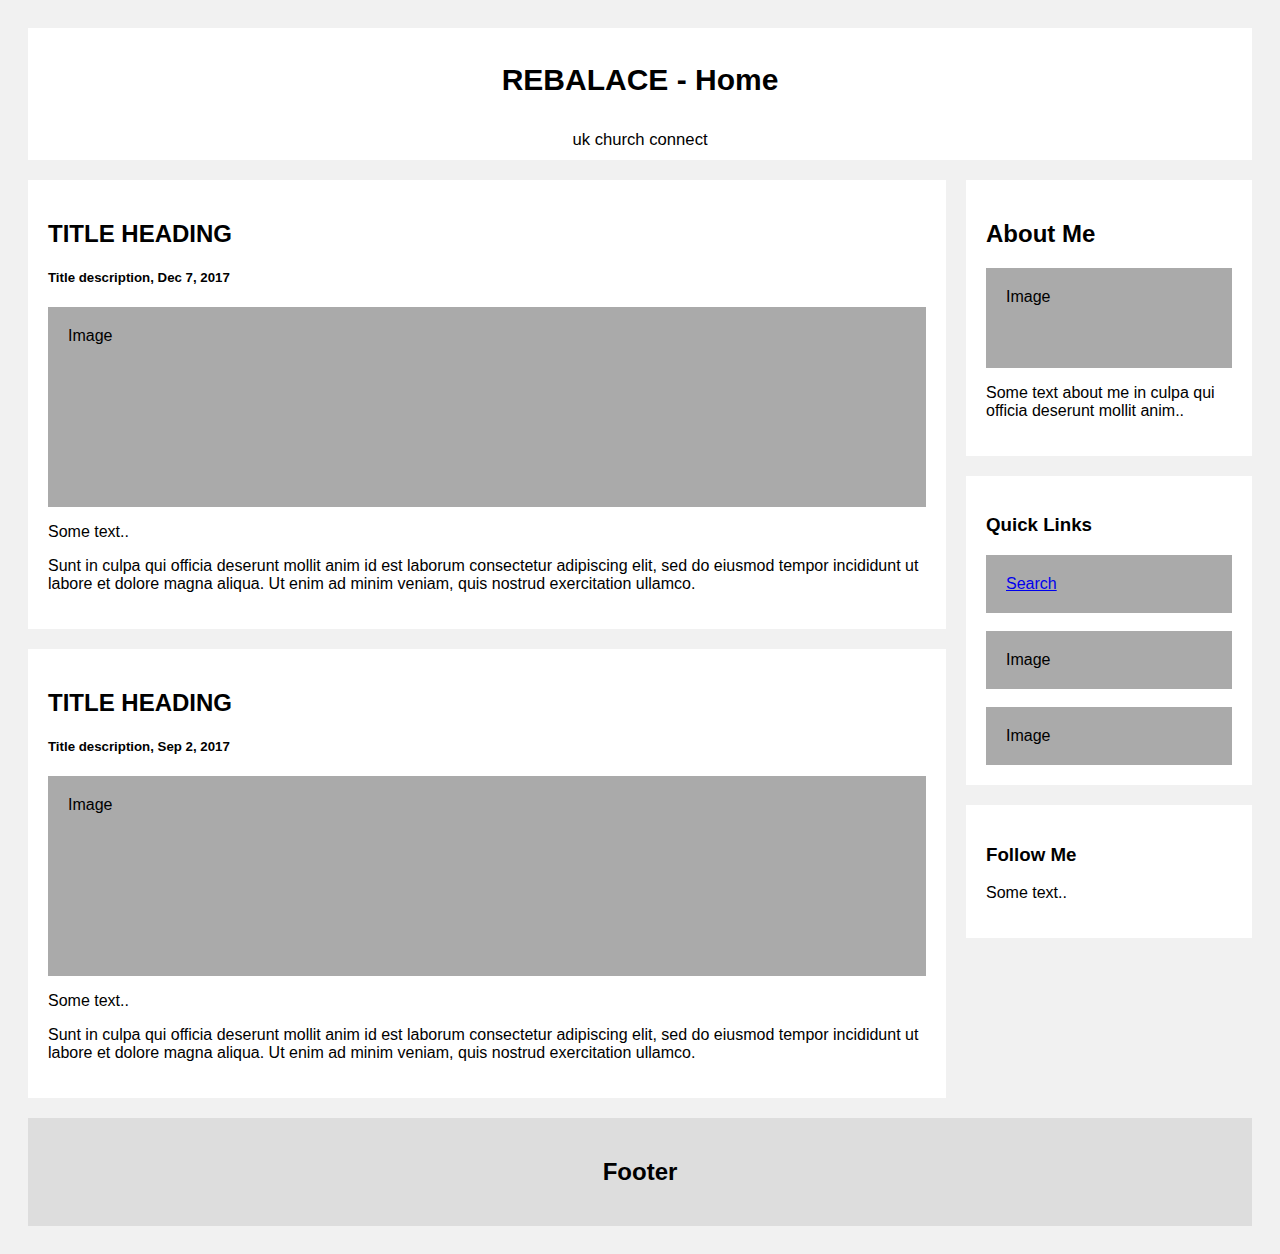
<file: index.html>
<!DOCTYPE html>
<html>
<head>
<meta name="viewport" content="width=device-width, initial-scale=1">
<link rel="stylesheet" href="style.css">
</head>
<body>

<div class="header">
  <h2>REBALACE - Home</h2>
  <sub>uk church connect</sub>
</div>

<div class="row">
  <div class="leftcolumn">
    <div class="card">
      <h2>TITLE HEADING</h2>
      <h5>Title description, Dec 7, 2017</h5>
      <div class="fakeimg" style="height:200px;">Image</div>
      <p>Some text..</p>
      <p>Sunt in culpa qui officia deserunt mollit anim id est laborum consectetur adipiscing elit, sed do eiusmod tempor incididunt ut labore et dolore magna aliqua. Ut enim ad minim veniam, quis nostrud exercitation ullamco.</p>
    </div>
    <div class="card">
      <h2>TITLE HEADING</h2>
      <h5>Title description, Sep 2, 2017</h5>
      <div class="fakeimg" style="height:200px;">Image</div>
      <p>Some text..</p>
      <p>Sunt in culpa qui officia deserunt mollit anim id est laborum consectetur adipiscing elit, sed do eiusmod tempor incididunt ut labore et dolore magna aliqua. Ut enim ad minim veniam, quis nostrud exercitation ullamco.</p>
    </div>
  </div>
  <div class="rightcolumn">
    <div class="card">
      <h2>About Me</h2>
      <div class="fakeimg" style="height:100px;">Image</div>
      <p>Some text about me in culpa qui officia deserunt mollit anim..</p>
    </div>
    <div class="card">
      <h3>Quick Links</h3>
      <div class="fakeimg"><a href="search.html">Search</a></div><br>
      <div class="fakeimg">Image</div><br>
      <div class="fakeimg">Image</div>
    </div>
    <div class="card">
      <h3>Follow Me</h3>
      <p>Some text..</p>
    </div>
  </div>
</div>

<div class="footer">
  <h2>Footer</h2>
</div>

</body>
</html>
</file>
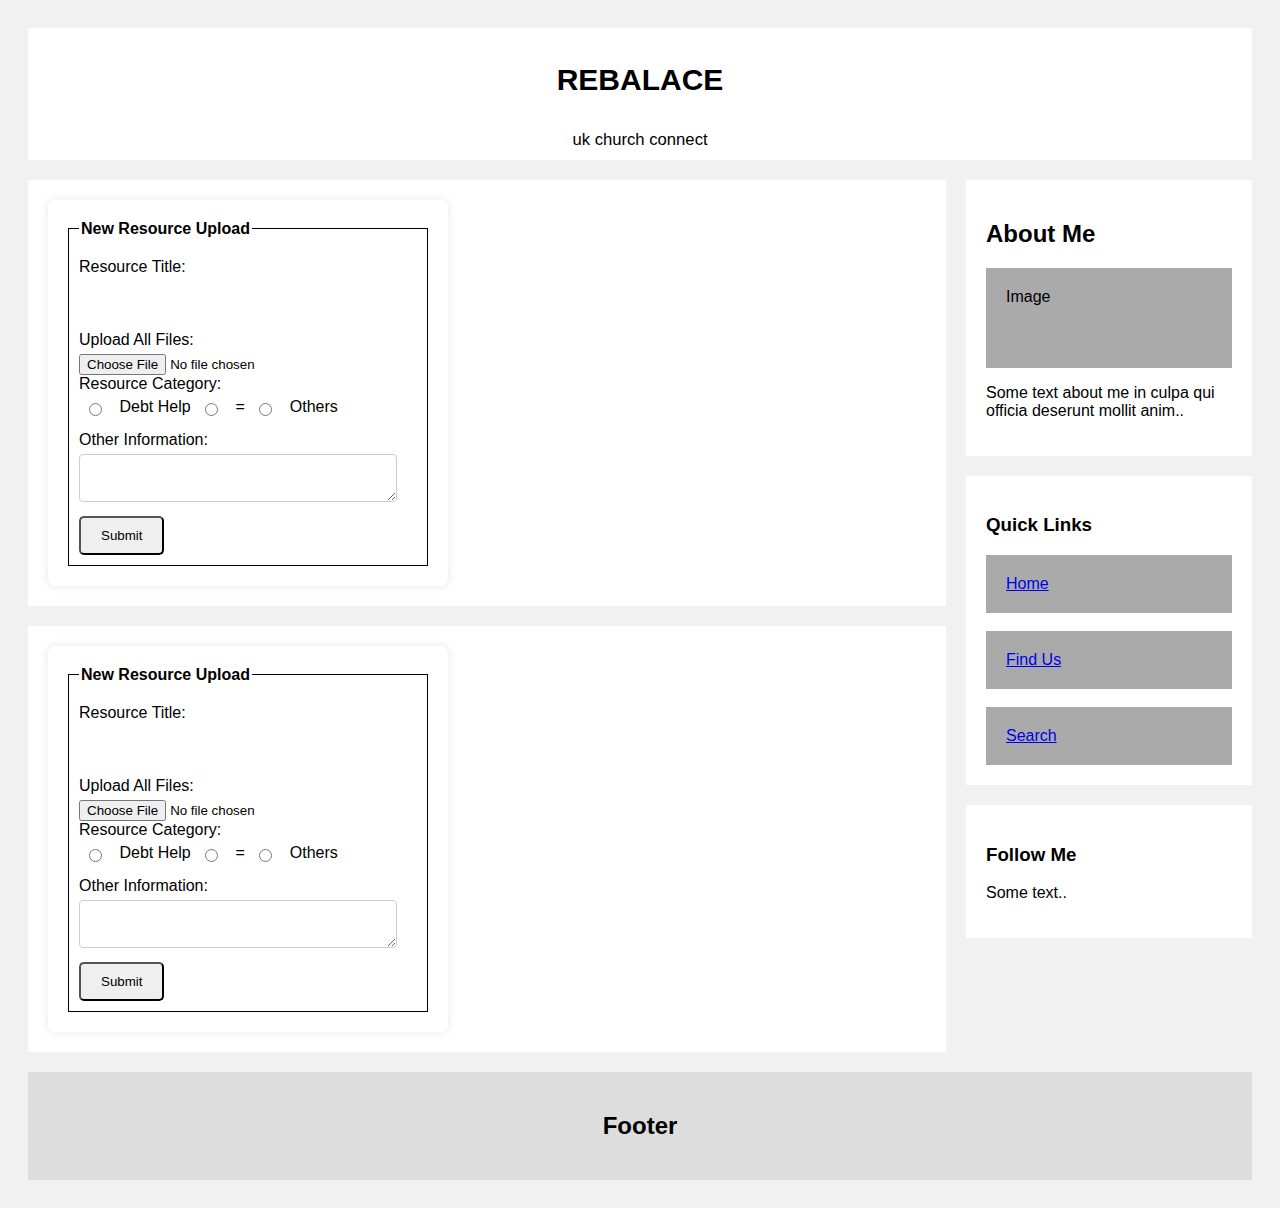
<file: create.html>
<!DOCTYPE html>
<html>
<head>
<meta name="viewport" content="width=device-width, initial-scale=1">
<link rel="stylesheet" href="style.css">
</head>
<body>

<div class="header">
  <h2>REBALACE</h2>
  <sub>uk church connect</sub>
</div>

<div class="row">
  <div class="leftcolumn">
    <div class="card">
    <form>
        <fieldset>
            <legend>New Resource Upload</legend>
            <label for="name">Resource Title:</label>
            <input type="text" id="name" name="name" required />
            <label for="password">Upload All Files:</label>
            <input type="file" required />
            <label>Resource Category:</label>
            <div class="gender-group">
                <input type="radio" name="gender" value="male" id="male" required />
                <label for="male">Debt Help</label>
                <input type="radio" name="gender" value="female" id="female" />
                <label for="female">=</label>
                <input type="radio" name="gender" value="others" id="others" />
                <label for="others">Others</label>
            </div>
            <label for="address">Other Information:</label>
            <textarea id="address" name="address" required></textarea>
            <input type="submit" value="Submit" />
        </fieldset>
    </form>
    
    </div>
    <div class="card">
            <form>
        <fieldset>
            <legend>New Resource Upload</legend>
            <label for="name">Resource Title:</label>
            <input type="text" id="name" name="name" required />
            <label for="password">Upload All Files:</label>
            <input type="file" required />
            <label>Resource Category:</label>
            <div class="gender-group">
                <input type="radio" name="gender" value="male" id="male" required />
                <label for="male">Debt Help</label>
                <input type="radio" name="gender" value="female" id="female" />
                <label for="female">=</label>
                <input type="radio" name="gender" value="others" id="others" />
                <label for="others">Others</label>
            </div>
            <label for="address">Other Information:</label>
            <textarea id="address" name="address" required></textarea>
            <input type="submit" value="Submit" />
        </fieldset>
    </form>

    </div>
  </div>
  <div class="rightcolumn">
    <div class="card">
      <h2>About Me</h2>
      <div class="fakeimg" style="height:100px;">Image</div>
      <p>Some text about me in culpa qui officia deserunt mollit anim..</p>
    </div>
    <div class="card">
      <h3>Quick Links</h3>
      <div class="fakeimg"><a href="index.html">Home</a></div><br>
      <div class="fakeimg"><a href="find_us.html">Find Us</a></div><br>
      <div class="fakeimg"><a href="search.html">Search</a></div>

    </div>
    <div class="card">
      <h3>Follow Me</h3>
      <p>Some text..</p>
    </div>
  </div>
</div>

<div class="footer">
  <h2>Footer</h2>
</div>

</body>
</html>
</file>
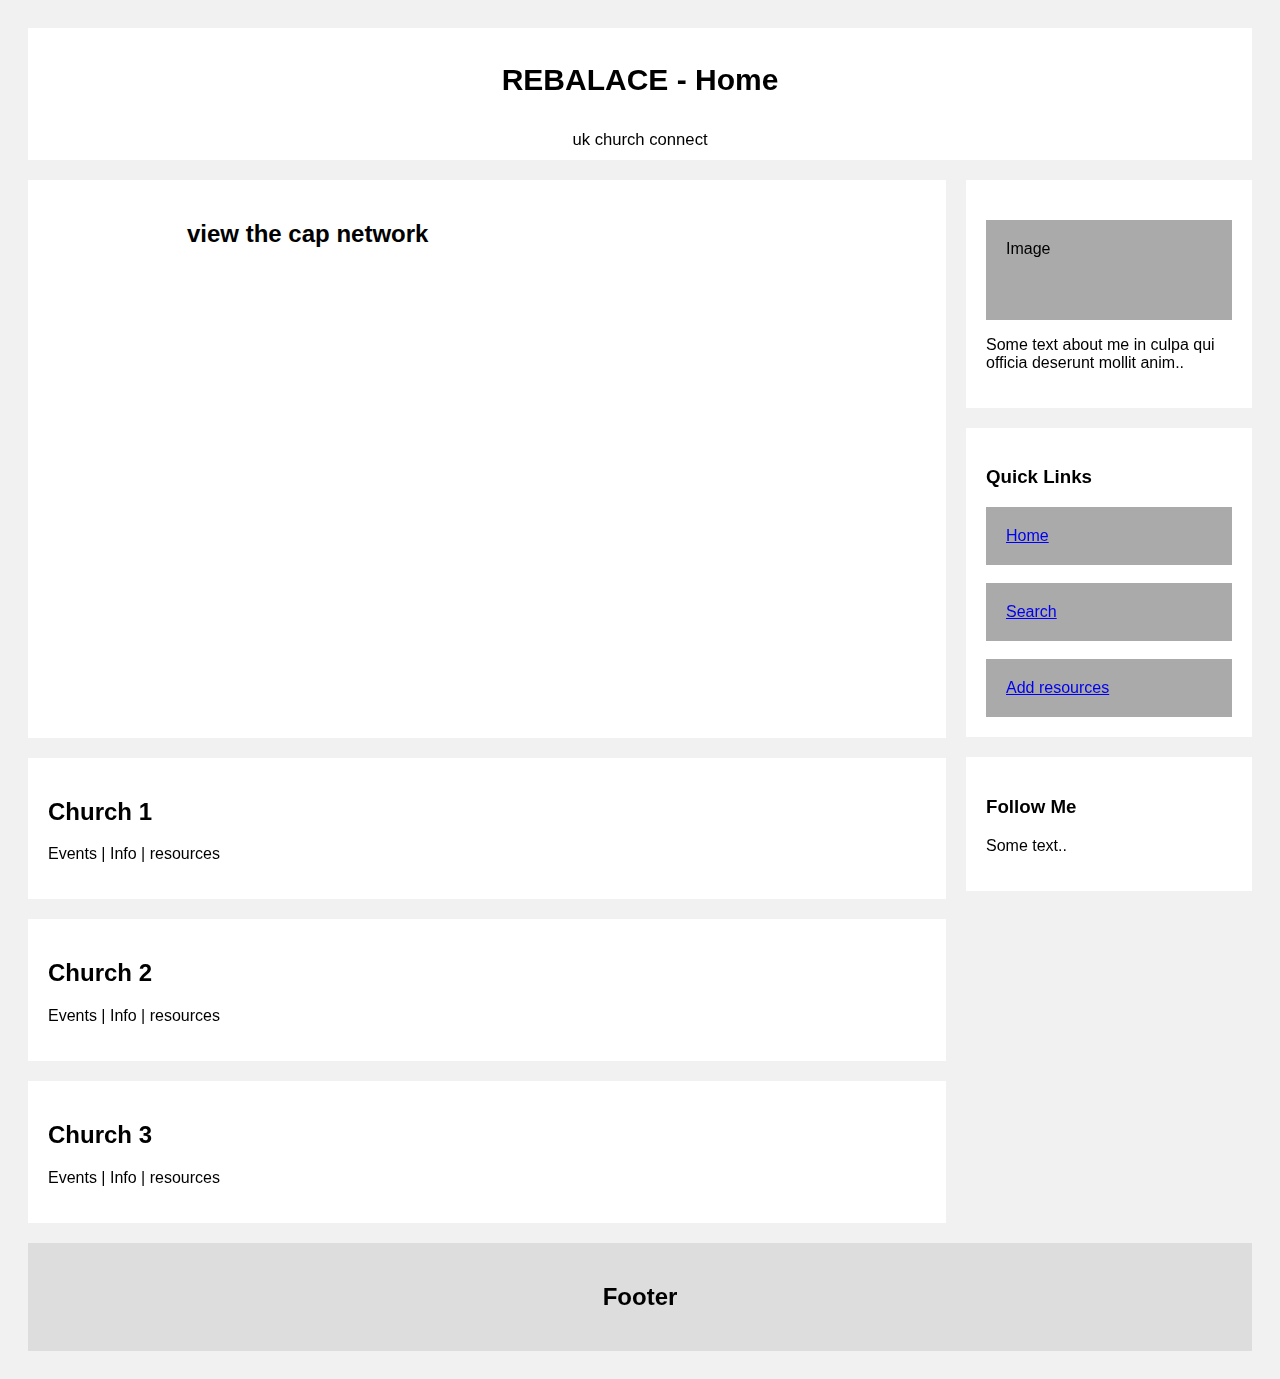
<file: find_us.html>
<!DOCTYPE html>
<html>
<head>
<meta name="viewport" content="width=device-width, initial-scale=1">
<link rel="stylesheet" href="style.css">
</head>
<body>

<div class="header">
  <h2>REBALACE - Home</h2>
  <sub>uk church connect</sub>
</div>

<div class="row">

  <div class="leftcolumn">
    <div class="card">
      <div style="display: grid; justify-content: center">
        <h2>view the cap network</h2>
        <iframe src="https://www.google.com/maps/embed?pb=!1m18!1m12!1m3!1d207684.88014990167!2d-1.6681200538703835!3d53.37703150309729!2m3!1f0!2f0!3f0!3m2!1i1024!2i768!4f13.1!3m3!1m2!1s0x4879788f569b2f99%3A0x622479ec57d88688!2sChristians%20Against%20Poverty!5e0!3m2!1sen!2suk!4v1761821670952!5m2!1sen!2suk" width="600" height="450" style="border:0;" allowfullscreen="" loading="lazy" referrerpolicy="no-referrer-when-downgrade"></iframe>
      </div>
    </div>

    <div class="card">
      <h2>Church 1</h2>
      <p>Events | Info | resources</p>
    </div>
    <div class="card">
      <h2>Church 2</h2>
      <p>Events | Info | resources</p>
    </div>
    <div class="card">
      <h2>Church 3</h2>
      <p>Events | Info | resources</p>
    </div>
      

  </div>
  <div class="rightcolumn">
    <div class="card">
      <h2></h2>
      <div class="fakeimg" style="height:100px;">Image</div>
      <p>Some text about me in culpa qui officia deserunt mollit anim..</p>
    </div>
    <div class="card">
      <h3>Quick Links</h3>
      <div class="fakeimg"><a href="index.html">Home</a></div><br>
      <div class="fakeimg"><a href="search.html">Search</a></div><br>
      <div class="fakeimg"><a href="create.html">Add resources</a></div>
    </div>
    <div class="card">
      <h3>Follow Me</h3>
      <p>Some text..</p>
    </div>
  </div>
</div>

<div class="footer">
  <h2>Footer</h2>
</div>

</body>
</html>
</file>
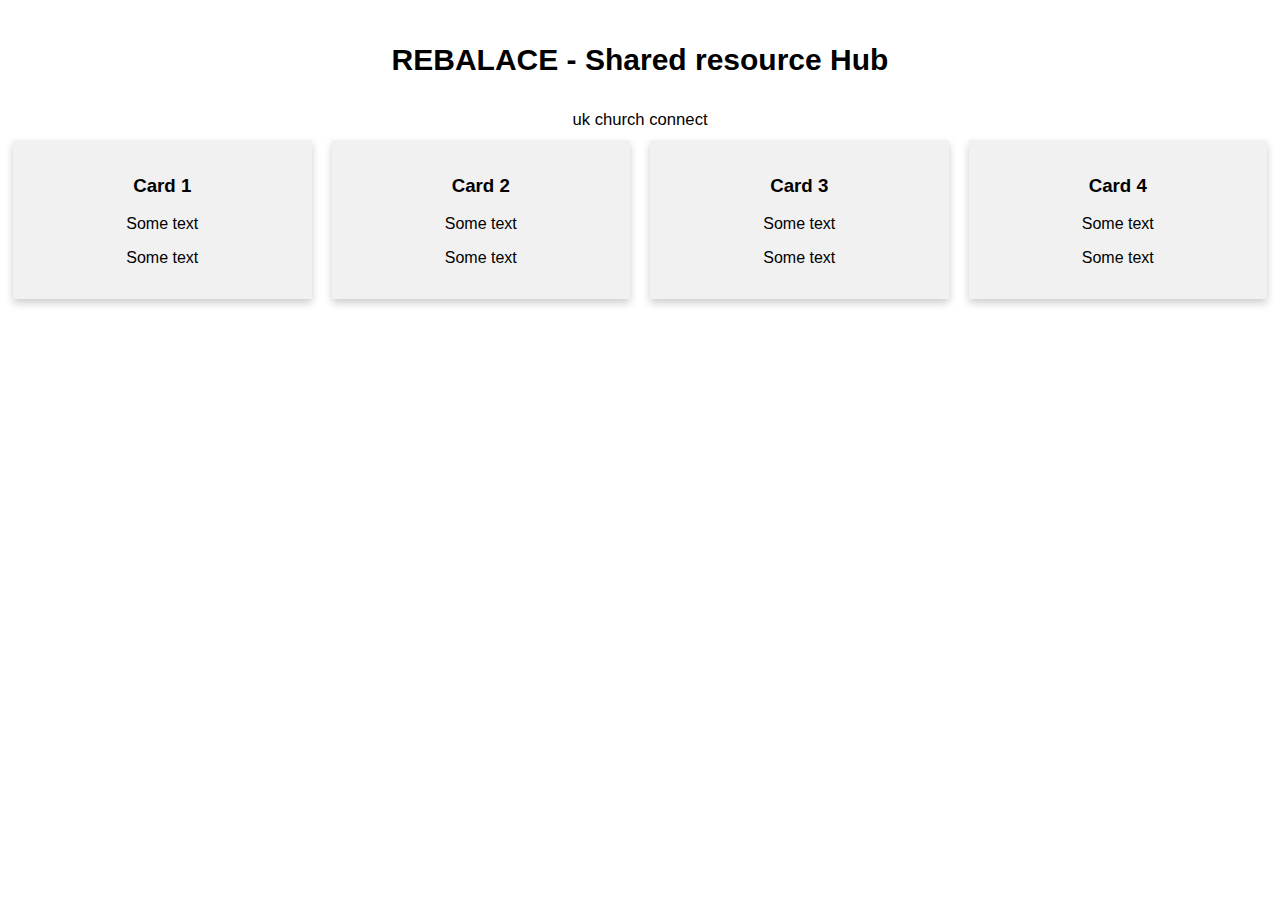
<file: search.html>
<!DOCTYPE html>
<html>
<head>
<meta name="viewport" content="width=device-width, initial-scale=1">
<link rel="stylesheet" href="search.css">

</head>
<body>

<div class="header">
  <h2>REBALACE - Shared resource Hub</h2>
  <sub>uk church connect</sub>
</div>

<div class="row card">
  <div class="column">
    <div class="topic-card">
      <h3>Card 1</h3>
      <p>Some text</p>
      <p>Some text</p>
    </div>
  </div>

  <div class="column">
    <div class="topic-card">
      <h3>Card 2</h3>
      <p>Some text</p>
      <p>Some text</p>
    </div>
  </div>
  
  <div class="column">
    <div class="topic-card">
      <h3>Card 3</h3>
      <p>Some text</p>
      <p>Some text</p>
    </div>
  </div>
  
  <div class="column">
    <div class="topic-card">
      <h3>Card 4</h3>
      <p>Some text</p>
      <p>Some text</p>
    </div>
  </div>
</div>

</body>
</html>
</file>
<file: style.css>
* {
  box-sizing: border-box;
}

/* Add a gray background color with some padding */
body {
  font-family: Arial;
  padding: 20px;
  background: #f1f1f1;
}

/* Header/Blog Title */
.header {
  padding: 10px;
  font-size: 20px;
  text-align: center;
  background: white;
}

/* Create two unequal columns that floats next to each other */
/* Left column */
.leftcolumn {   
  float: left;
  width: 75%;
}

/* Right column */
.rightcolumn {
  float: left;
  width: 25%;
  padding-left: 20px;
}

/* Fake image */
.fakeimg {
  background-color: #aaa;
  width: 100%;
  padding: 20px;
}

/* Add a card effect for articles */
.card {
   background-color: white;
   padding: 20px;
   margin-top: 20px;
}

/* Clear floats after the columns */
.row:after {
  content: "";
  display: table;
  clear: both;
}

/* Footer */
.footer {
  padding: 20px;
  text-align: center;
  background: #ddd;
  margin-top: 20px;
}

/* Responsive layout - when the screen is less than 800px wide, make the two columns stack on top of each other instead of next to each other */
@media screen and (max-width: 800px) {
  .leftcolumn, .rightcolumn {   
    width: 100%;
    padding: 0;
  }
}

/* Style the search box inside the navigation bar */
.card input[type=text] {
  padding: 6px;
  border: none;
  margin-top: 8px;
  margin-right: 16px;
  font-size: 17px;
}



form {
    width: 400px;
    background-color: #fff;
    padding: 20px;
    border-radius: 8px;
    box-shadow: 0 0 10px rgba(0, 0, 0, 0.1);
}
fieldset {
    border: 1px solid black;
    padding: 10px;
    margin: 0;
}
legend {
    font-weight: bold;
    margin-bottom: 10px;
}
label {
    display: block;
    margin-bottom: 5px;
}
input[type="text"],
input[type="email"],
input[type="password"],
textarea,
input[type="date"] {
    width: calc(100% - 20px);
    padding: 8px;
    margin-bottom: 10px;
    box-sizing: border-box;
    border: 1px solid #ccc;
    border-radius: 4px;
}
.gender-group {
    margin-bottom: 10px;
}
.gender-group label {
    display: inline-block;
    margin-left: 10px;
}
input[type="radio"] {
    margin-left: 10px;
    vertical-align: middle;
}
input[type="submit"] {
    padding: 10px 20px;
    border-radius: 5px;
    cursor: pointer;
}
</file>
<file: search.css>
* {
  box-sizing: border-box;
}

body {
  font-family: Arial, Helvetica, sans-serif;
}

/* Header/Blog Title */
.header {
  padding: 10px;
  font-size: 20px;
  text-align: center;
  background: white;
}


/* Float four columns side by side */
.column {
  float: left;
  width: 25%;
  padding: 0 10px;
}

/* Remove extra left and right margins, due to padding */
.row {margin: 0 -5px;}

/* Clear floats after the columns */
.row:after {
  content: "";
  display: table;
  clear: both;
}

/* Responsive columns */
@media screen and (max-width: 600px) {
  .column {
    width: 100%;
    display: block;
    margin-bottom: 20px;
  }
}

/* Style the counter cards */
.topic-card {
  box-shadow: 0 4px 8px 0 rgba(0, 0, 0, 0.2);
  padding: 16px;
  text-align: center;
  background-color: #f1f1f1;
}
</file>
